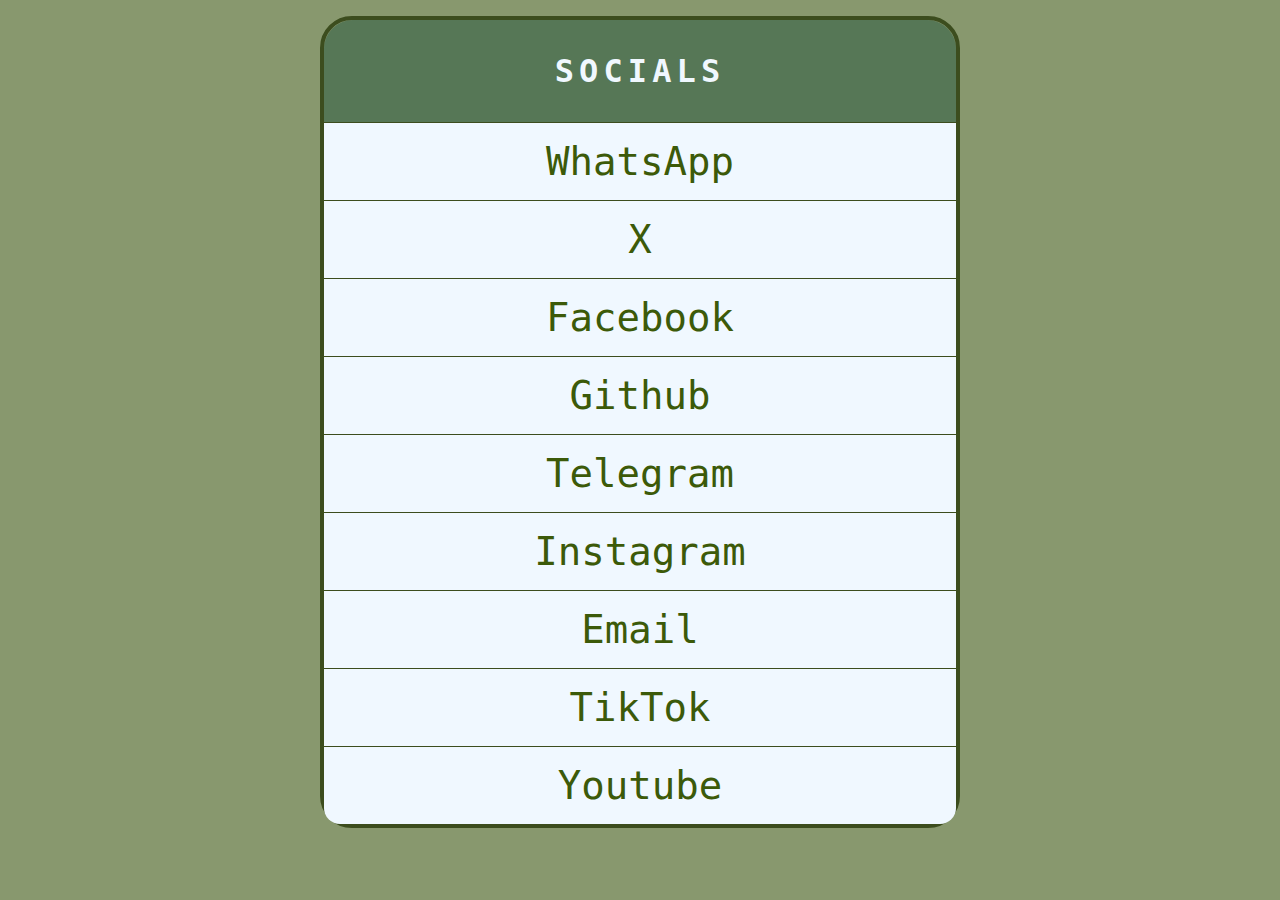
<file: index.html>
<!DOCTYPE html>
<html lang="en">
<head>
    <meta charset="UTF-8">
    <meta name="viewport" content="width=device-width, initial-scale=1.0">
    <title>My Socials</title>
    <link rel="stylesheet" href="socials.css">
</head>
<body>
    <h1>SOCIALS</h1> 
    <div>
        <ul>
            <li><a href="https://wa.me/2348058875474" target="_blank">WhatsApp</a></li>
            <li><a href="https://x.com/ose_w3" target="_blank">X</a></li>
            <li><a href="https://www.facebook.com/_osenoah" target="_blank">Facebook</a></li>
            <li><a href="https://www.github.com/osenoah" target="_blank">Github</a></li>
            <li><a href="https://t.co/aYzoNBkLNw" target="_blank">Telegram</a></li>
            <li><a href="https://www.instagram.com/_osenoah" target="_blank">Instagram</a></li>
            <li><a href="https://www.noahoshose2@gmail.com" target="_blank">Email</a></li>
            <li><a href="https://www.tiktok.com/@_noahose" target="_blank">TikTok</a></li>
            <li><a href="https://youtube.com/@noahose" target="_blank">Youtube</a></li>
        </ul>
    </div> 
</body>
</html>
</file>
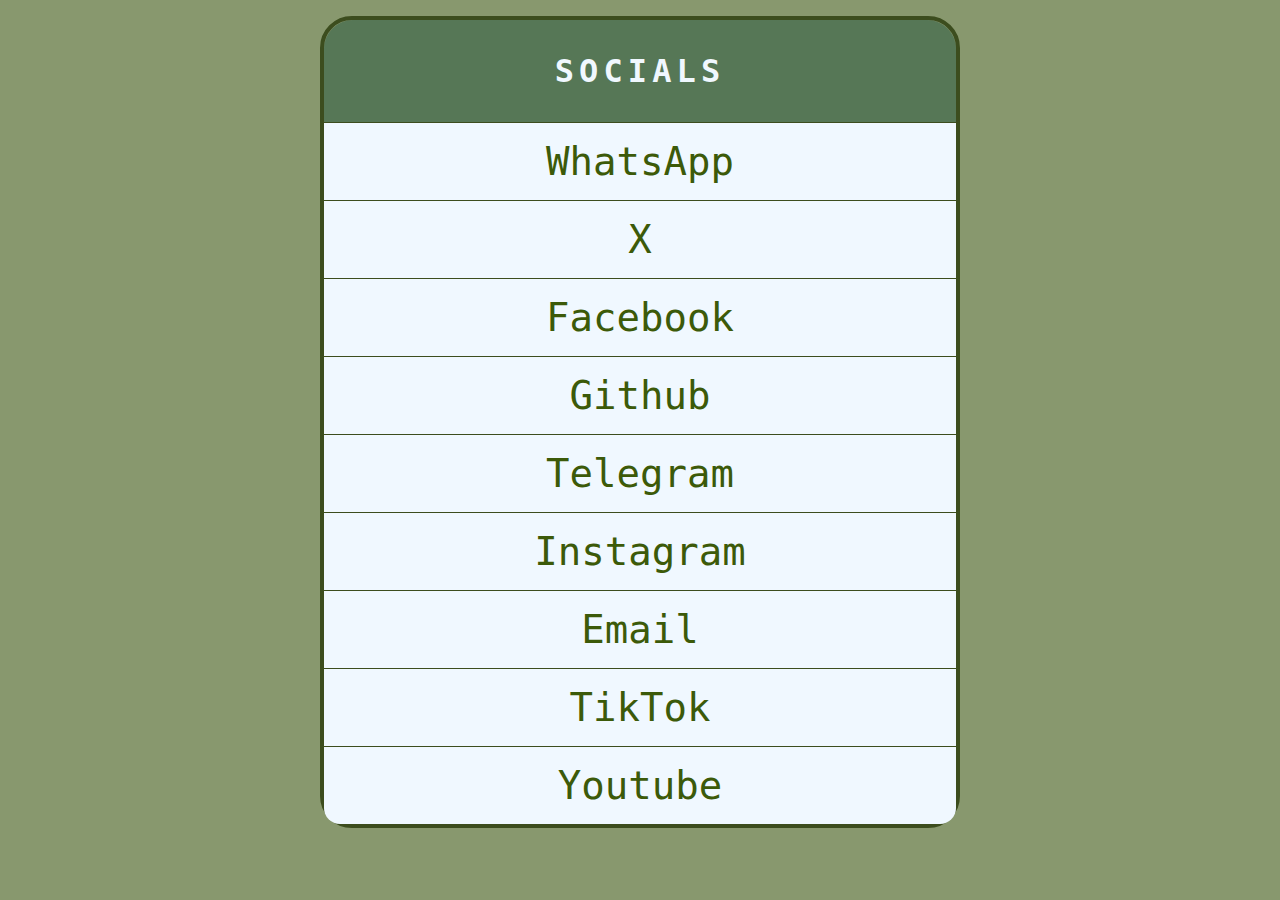
<file: socials.html>
<!DOCTYPE html>
<html lang="en">
<head>
    <meta charset="UTF-8">
    <meta name="viewport" content="width=device-width, initial-scale=1.0">
    <title>My Socials</title>
    <link rel="stylesheet" href="socials.css">
</head>
<body>
    <h1>SOCIALS</h1> 
    <div>
        <ul>
            <li><a href="https://wa.me/2348058875474" target="_blank">WhatsApp</a></li>
            <li><a href="https://x.com/ose_w3" target="_blank">X</a></li>
            <li><a href="https://www.facebook.com/_osenoah" target="_blank">Facebook</a></li>
            <li><a href="https://www.github.com/osenoah" target="_blank">Github</a></li>
            <li><a href="https://t.co/aYzoNBkLNw" target="_blank">Telegram</a></li>
            <li><a href="https://www.instagram.com/_osenoah" target="_blank">Instagram</a></li>
            <li><a href="https://www.noahoshose2@gmail.com" target="_blank">Email</a></li>
            <li><a href="https://www.tiktok.com/@_noahose" target="_blank">TikTok</a></li>
            <li><a href="https://youtube.com/@noahose" target="_blank">Youtube</a></li>
        </ul>
    </div> 
</body>
</html>
</file>
<file: socials.css>
* {
    margin: 0;
    padding: 0;
    box-sizing: border-box;
    
}
body {
    text-align: center;
    background-color: rgba(85, 107, 47, 0.699);
    border: 4px solid rgb(60, 77, 30);
    margin: 1em auto;
    border-radius: 2em;
    /* max-width: 50vw; */
    width: 50%;
}
h1{
    padding: 1em;
    color: aliceblue;
    font-style: normal;
    font-family: monospace;
    font-size: 2rem;
    letter-spacing: 0.16em;
    border: 4px solid none;
    border-radius: 0.9em 0.9em 0 0;
    background-color: rgba(23, 78, 57, 0.438);
    display: block;
}

li {
    /* padding: 0.1em;  */
    list-style-type: none;
    border-top: 1px solid rgb(60, 77, 30) ;
    background-color: aliceblue;
    
    
}
li a {
    display: block;
}
a {
    text-decoration: none;
    font-size: 3em;
    color: rgb(60, 90, 9);
    font-family: monospace;
    padding: 1rem;
}
li a:hover, 
li a:focus {
    color: aliceblue;
    background:rgba(60, 90, 9, 0.68);
}
a:visited {
    color: rgb(90, 54, 13);
}
a:active {
    color: rgb(51, 51, 51);
}
li:last-child {
    border-radius: 0 0 1.7em 1.7em;
}

li:last-child a{
    border-radius: 0 0 0.7em 0.7em;
}

/* Media Queries for Responsiveness */
@media (max-width: 600px) {
    body {
        width: 90%;
        margin: 25px;
        border-radius: 1em;
    }

    h1 {
        font-size: 1.5rem;
        padding: 0.5em;
    }

    a {
        font-size: 2em;
        padding: 0.5rem;
    }

    li:last-child {
        border-radius: 0 0 1em 1em;
    }

    li:last-child a {
        border-radius: 0 0 0.8em 0.8em;
    }
}

@media (max-width: 400px) {
    body {
        margin: 25px;
    }
    h1 {
        font-size: 1.2rem;
    }

    a {
        font-size: 1.5em;
    }
}

    li:last-child {
        border-radius: 0 0 1em 1em;
    }

    li:last-child a {
        border-radius: 0 0 0.8em 0.8em;
    }
}
</file>
